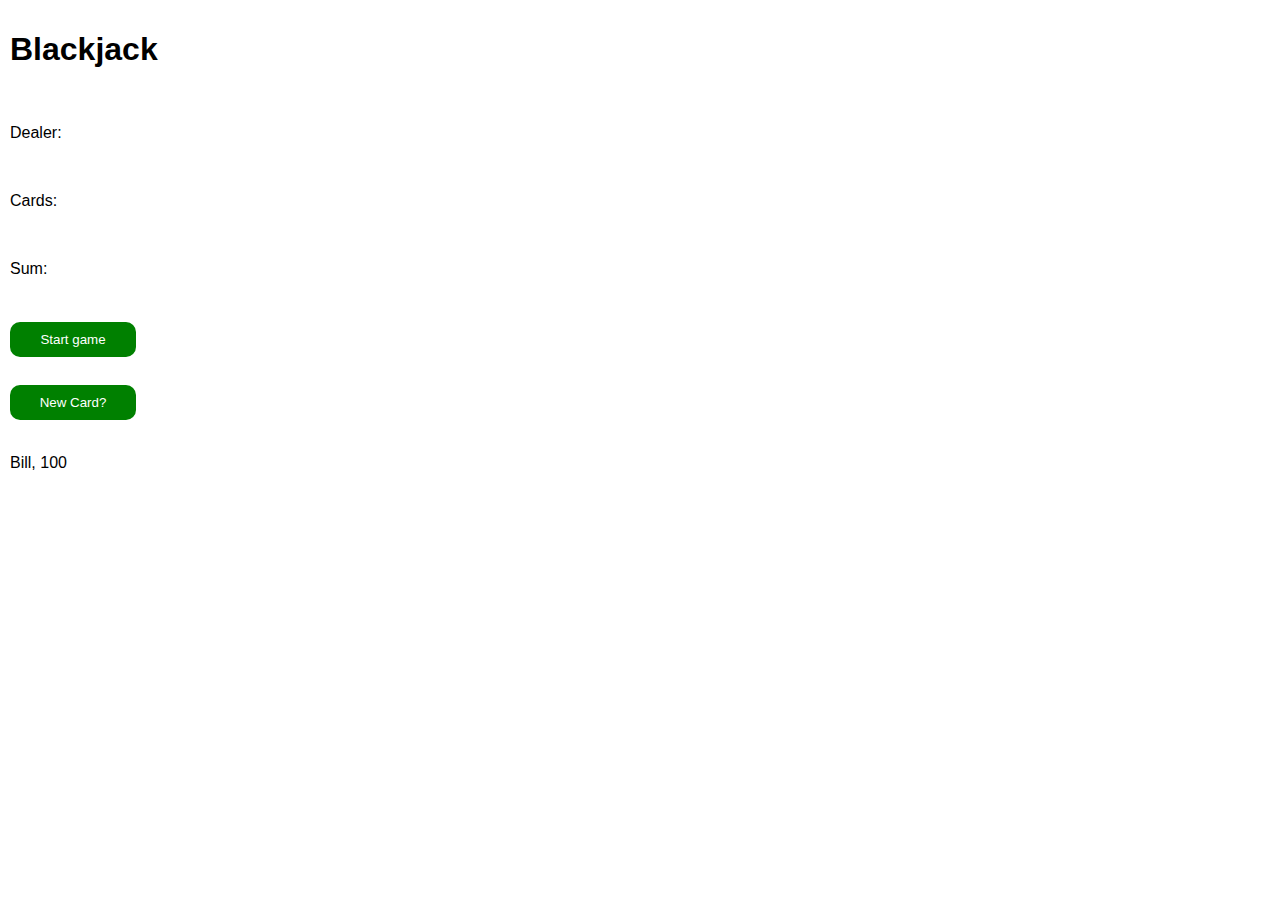
<file: index.html>
<!DOCTYPE html>
<html lang="en">
<head>
     <meta charset="UTF-8">
     <meta name="viewport" content="width=device-width, initial-scale=1.0">
     <link rel="stylesheet" href="assets/css/style.css">
     <link rel="404" href="404.html">
     <title>counter</title>
</head>
<body>
     <h1>Blackjack</h1>
     <br>
     <p id="message-el">Dealer:</p>
     <br>
     <p id="cards-el">Cards:</p>
     <br>
     <p id="sum-el">Sum:</p>
     <br>
     <button id="start-game" onclick="startGame()">Start game</button>
     <br>
     <br>
     <button id="new-card" onclick="newCard()">New Card?</button>
     <br>
     <br>
     <p id="player-el"></p>
     <script src="assets/js/script.js"></script>
</body>
</html>
</file>
<file: assets/css/style.css>
body {
    margin: 0;
    padding: 10px;
    font-family: Arial, Helvetica, sans-serif;
    min-width: 400px;
}

input {
    width: 100%;
    height: 40px;
    padding-left: 10px;
    padding-right: 10px;
    box-sizing: border-box;
    font-weight: bold;
    border: 1px solid;
}

button {
    padding: 10px;
    margin-top: 10px;
    width: 10%;
    background-color: green;
    color: white;
    border: none;
    border-radius: 10px;
}

ul {
    list-style-type: none;
    padding-left: 0;
    
}

li {
    font-weight: bold;
}

a {
    color: rgb(91, 237, 91);
}
</file>
